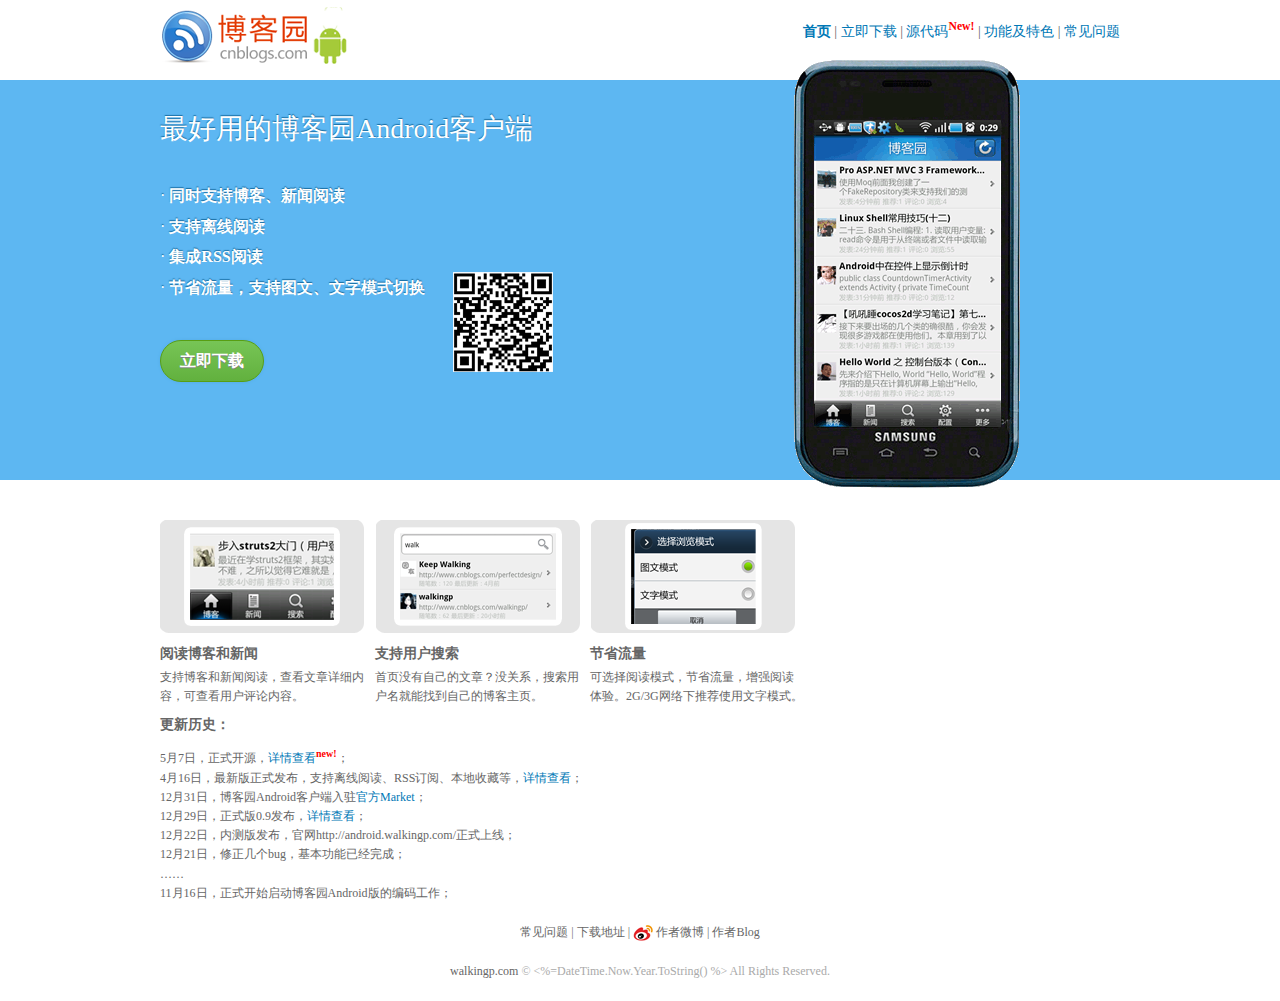
<file: index.html>
﻿<!DOCTYPE html PUBLIC "-//W3C//DTD XHTML 1.0 Transitional//EN" "http://www.w3.org/TR/xhtml1/DTD/xhtml1-transitional.dtd">
<html xmlns="http://www.w3.org/1999/xhtml">
<head id="Head1" runat="server">
    <title>博客园Android客户端 - 最好用的博客园Android客户端</title>
    <meta name="keywords" content="博客园Android客户端" />
    <meta name="description" content="博客园Android客户端，第一款博客园Android客户端，最好用的博客园Android客户端，支持图片文字阅读模式切换，省流量。" />
    <link rel="Stylesheet" type="text/css" href="/css/common.css" />
    <link rel="Stylesheet" type="text/css" href="/css/layout.css" />
    <link rel="shortcut icon" type="image/x-icon" href="/images/favicon.png" />
    <script type="text/javascript" src="/js/jquery-lastest.js"></script>
    <link rel="stylesheet" type="text/css" href="/js/fancybox/jquery.fancybox-1.3.4.css" media="screen" />
    <script type="text/javascript" src="/js/fancybox/jquery.fancybox-1.3.4.pack.js"></script>
    <script type="text/javascript" src="/js/fancybox/jquery.mousewheel-3.0.4.pack.js"></script>
</head>
<body>
    <div class="ie6_tips p20 font14 hide">
        <p class="wrapper"><span id="close_ie6" title="关闭提示" class="pointer right">&times;</span> 博客园Android客户端发现您仍然在使用老掉牙的ie6浏览器，推荐你使用更符合Web标准的<a href="http://chrome.google.com/" title="转到Google Chrome浏览器页面" class="extern" target="_blank">Google Chrome浏览器</a> 浏览本站达到最佳浏览体验。</p>
    </div>
    <div class="header">
        <h1 class="left logo"><a href="/" title="博客园Android客户端"><img src="/images/logo.png" alt="博客园Android客户端首页" /></a></h1>
        <ul class="right list_inline textright font14">
            <li><a class="bold" href="/" title="">首页</a></li>
            <li>|</li>
            <li><a href="/download.html" title="立即下载">立即下载</a></li>
            <li>|</li>
            <li><a href="/source.html" title="源代码">源代码</a><sup class="bold red">New!</sup></li>
            <li>|</li>
            <li><a href="/intro.html" title="功能及特色">功能及特色</a></li>
            <li>|</li>
            <li><a href="/faq.html" title="常见问题">常见问题</a></li>
        </ul>
        <div class="clear"></div>
    </div>
    <div class="body">
    <div class="container mb20">
        <div class="wrapper relative pt20">
            <div class="left white font16 textshadow relative">
                <h2 class="font28 ptb10 mb20">最好用的博客园Android客户端</h2>
                <p class="absolute qr_img"><img title="使用二维码识别软件扫描下载" src="/images/qr.png" alt="博客园Android客户端二维码下载" /></p>
                <p class="pt5">· <span class="bold">同时支持博客、新闻阅读</span></p>
                <p class="pt5">· <span class="bold">支持离线阅读</span></p>
                <p class="pt5">· <span class="bold">集成RSS阅读</span></p>
                <p class="pt5 pb20">· <span class="bold">节省流量，支持图文、文字模式切换</span></p>
                <p class="mt20"><a href="http://m.walkingp.com/cnblogs2.apk" class="download" title="立即下载"><span>立即下载</span></a></p>
            </div>
            <div class="right absolute" style="top:-20px; right:100px; z-index:99;">
                <a href="javascript:;" id="manual2" title=""><img id="phone_img" src="/images/snap.png" alt="博客园Android版运行截图" /></a>
            </div>
            <div class="clear"></div>
        </div>
    </div>
    <div class="intro wrapper pt20">
        <div class="left">
            <dl>
                <dt>
                    <h2>阅读博客和新闻</h2>
                    <p>支持博客和新闻阅读，查看文章详细内容，可查看用户评论内容。</p>
                </dt>
                <dt>
                    <h2>支持用户搜索</h2>
                    <p>首页没有自己的文章？没关系，搜索用户名就能找到自己的博客主页。</p>
                </dt>
                <dt>
                    <h2>节省流量</h2>
                    <p>可选择阅读模式，节省流量，增强阅读体验。2G/3G网络下推荐使用文字模式。</p>
                </dt>
            </dl>
            <div class="clear"></div>
            <h4 class="font14 bold ptb10">更新历史：</h4>
            <p>5月7日，正式开源，<a href="http://www.cnblogs.com/walkingp/archive/2012/05/07/2486802.html" target="_blank">详情查看</a><sup class="bold red">new!</sup>；</p>
            <p>4月16日，最新版正式发布，支持离线阅读、RSS订阅、本地收藏等，<a href="http://www.cnblogs.com/walkingp/archive/2012/04/15/android_cnblogs_client_new_version_released.html" target="_blank">详情查看</a>；</p>
            <p>12月31日，博客园Android客户端入驻<a href="https://market.android.com/details?id=com.cnblogs.android" target="_blank" title="新窗口中查看">官方Market</a>；</p>
            <p>12月29日，正式版0.9发布，<a href="http://www.cnblogs.com/walkingp/archive/2011/12/29/2306756.html" target="_blank">详情查看</a>；</p>
            <p>12月22日，内测版发布，官网http://android.walkingp.com/正式上线；</p>
            <p>12月21日，修正几个bug，基本功能已经完成；</p>
            <p>……</p>
            <p>11月16日，正式开始启动博客园Android版的编码工作；</p>
        </div>
        <div class="left" style="width:300px;">
            <!--<embed src=" http://player.youku.com/player.php/sid/XMzgyODA1MzA4/v.swf" allowFullScreen="true" quality="high" width="300" height="215" align="middle" allowScriptAccess="always" type="application/x-shockwave-flash"></embed>
	    <p><a href="http://news.cnblogs.com/n/139303/" title="">【视频演示】博客园第三方Android客户端发布，支持离线阅读</a></p>-->
            <iframe width="100%" height="350" class="share_self"  frameborder="0" scrolling="no" src="http://widget.weibo.com/weiboshow/index.php?language=&width=0&height=350&fansRow=1&ptype=1&speed=0&skin=5&isTitle=1&noborder=1&isWeibo=1&isFans=1&uid=1240794802&verifier=207728d2&dpc=1"></iframe>
        </div>
        <div class="clear"></div>
    </div>
    <script type="text/javascript">
        $("#manual2").click(function () {
            $.fancybox([
			    {
			        'href': '/images/preview/1.png',
			        'title': '博客首页列表，显示博客园精华内容。'
			    },
			    {
			        'href': '/images/preview/2.png',
			        'title': '博客内容阅读，支持横竖屏切换及双击全屏。'
			    },
			    {
			        'href': '/images/preview/5.png',
			        'title': '可查看博客评论，查看博主所有博客，可分享给好友。'
			    },
			    {
			        'href': '/images/preview/6.png',
			        'title': '支持Flash视频播放（需要Android2.2以上支持。）'
			    },
			    {
			        'href': '/images/preview/7.png',
			        'title': '支持用户名关键字搜索，可阅读某一用户全部博客'
			    },
			    {
			        'href': '/images/preview/8.png',
			        'title': '系统配置，订制你的个性习惯。'
			    }
		    ], {
		        'padding': 0,
		        'transitionIn': 'none',
		        'transitionOut': 'none',
		        'type': 'image',
		        'changeFade': 0
		    });
        });
    </script>

    </div>
    <div class="footer">
        <p class="textcenter gray mt20">
            <a href="/faq/" class="black" title="常见问题">常见问题</a>
            |
            <a href="/download/" class="black" title="下载地址">下载地址</a>
            |
            <a href="http://weibo.com/walkingp" class="black" target="_blank" title="关注"><img src="/images/weibo_logo_16x16.png" alt="作者新浪微博" align="absmiddle" /> 作者微博</a>
            |
            <a href="http://walkingp.com/" target="_blank" class="black" title="">作者Blog</a>
        </p>
        <p class="textcenter lightgray ptb20">
            <a href="http://walkingp.com/" class="black" target="_blank">walkingp.com</a> &copy; <%=DateTime.Now.Year.ToString() %> All Rights Reserved.
            <span class="hide"><script src="http://s24.cnzz.com/stat.php?id=3718500&web_id=3718500" type="text/javascript"></script></span>
        </p>
    </div>
<!-- JiaThis Button BEGIN -->
<script type="text/javascript" >
    var jiathis_config = {
        sm: "tsina,tqq,renren,qzone,kaixin001,douban",
        url: "http://android.walkingp.com/",
        summary: "国内技术社区博客园的Android客户端，支持博客和新闻阅读；可播放新闻内容中的视频； 节省流量，支持图文、文字模式切换。",
        title: "最好用的博客园Android客户端发布。http://android.walkingp.com/ ",
        pic: "http://android.walkingp.com/images/snap.png",
        showClose: true,
        hideMore: false
    }
    if ($.browser.msie && ($.browser.version == "6.0") && !$.support.style) {
        setTimeout(function () {
            $('div.ie6_tips').slideDown();
        }, 1000);
        $('#close_ie6').click(function () {
            $('div.ie6_tips').slideUp();
        });
    }
</script>
<script type="text/javascript" src="http://v2.jiathis.com/code_mini/jiathis_r.js?btn=r1.gif&move=0" charset="utf-8"></script>
<!-- JiaThis Button END -->
</body>
</html>
</file>
<file: css/layout.css>
﻿body{ color:#666; font-family:Verdana Arial Georgia;}
a.current{ font-weight:normal;}
::selection {background-color: #690;color: white;}
::-moz-selection { background:#690; color:white; } 
::-webkit-selection { background:#690; color:white;}
.wrapper,.header,.footer{ width:960px; margin:0 auto;}
.header{ height:80px;}
.header .logo{ width:200px;background:url(/images/logo.png) no-repeat; height:60px; margin-top:7px;}
.header .logo span{ display:none;}
.header .right{ width:700px; padding-top:20px;}
.container{ height:400px; background:#5DB7F2;}
.intent{ padding-left:10px;}
.list li{ background:url(/images/accept.png) no-repeat left center; padding-left:20px;}
.list li.no{ background:none;}
a.download{
color: #fff;
text-shadow: gray 0px 1px 0px;
text-indent: 0;
text-transform: uppercase;
display: inline-block;
padding: 0 1.2em;
line-height: 2.5em;
background: #6DBB4B;
background: -webkit-gradient(linear, left top, left bottom, from(#77C556), to(#62B13E));
background: -moz-linear-gradient(top, #77C556, #62B13E);
border:solid 1px #589E13;
border-radius: 3em;
-moz-border-radius: 3em;
-webkit-border-radius: 3em;
font-weight:bold;
box-shadow: 0px 0px 3px #52AAE3;
-moz-box-shadow: 0px 0px 3px #52AAE3;
-webkit-box-shadow: 0px 0px 3px #52AAE3;}
a.download:hover{background: #67B746;
text-decoration:none;
color:#fff;
background: -webkit-gradient(linear, left top, left bottom, from(#7CC95A), to(#6AB946));
background: -moz-linear-gradient(top, #7CC95A, #6AB946);}
.relative{ position:relative;}
.absolute{ position:absolute;}
.qr_img{ right:-20px; bottom:10px;}
.intro dl{ background:url(/images/cnblogs.png) no-repeat; width:650px; padding-top:120px;}
.intro dl dt{ float:left; width:215px;}
.intro dl dt h2{ font-weight:bold; font-size:14px; padding:5px 0;}
.intro dl dt p{ line-height:1.6em; font-size:12px;}
p{ line-height:1.6em;}
a.download2{ background:#1FA8E4; padding:6px 16px; color:#fff; font-size:12px; font-weight:bold;}
a.download2:hover{ background:#2CB2F0; text-decoration:none;color:#fff;}
.phone_zone{ background:url(/images/phone.png) no-repeat; height:371px; padding-top:61px; padding-left:25px; width:186px; padding-right:20px; overflow:hidden; top:10px; left:-10px;}
.phone_zone_box{ width:187px; overflow:hidden; height:307px;}
.phone_zone_container{ width:2000px;}
.phone_zone_container img{ width:187px; height:307px;}
.ie6_tips{ background:#ffe; border:solid 1px #eee;}
</file>
<file: css/common.css>
﻿/*reset*/
body,div,dl,dt,dd,ul,ol,li,h1,h2,h3,h4,h5,h6,form,fieldset,input,textarea,p,blockquote,th,td {margin:0;padding:0;}
body{color:#333;background-color:#fff;font-size:12px;}
table{border-collapse:collapse;border-spacing:0;}
img{border:0;}
em,strong,th{font-style:normal;font-weight:normal;}
ol,ul{list-style:none;}
caption,th{text-align:left;}
h1,h2,h3,h4,h5,h6{font-size:100%;font-weight:normal;}
acronym{ border-bottom:dotted 1px #ccc; cursor:help;}
/*common*/
a {cursor: pointer;color: #0078B6;outline: none;text-decoration: none;}
a:hover {color: #f00;text-decoration: underline;}
a.block {display: block;overflow: hidden;padding: 30px 40px;cursor: pointer;zoom: 1;border-top: 1px solid white;}
a.block h3 {margin: 0 0 5px 0;font-family: 'Microsoft Yahei';font-weight: bold;font-size: 24px;line-height: 24px;}
a.white{ color:#fff; text-decoration:underline;}
a.white:hover{ text-decoration:none;}
a.black{ color:#666; text-decoration:none;}
a.black:hover{ text-decoration:underline;}
a.noline{ text-decoration:none;}
a.extern{background: url(/images/external-link-ltr-icon.png) center right no-repeat;padding: 0 13px 0 0;}
.bold{font-weight:bold;}
.normal{ font-weight:normal; font-style:normal;}
.left{float:left;}
.right{float:right;}
.pointer{cursor:pointer;}
.clear{clear:both;}
.textcenter{ text-align:center;}
.textright{ text-align:right;}
.hide{ display:none;}
.white{ color:#fff;}
.black{ color:#333;}
.gray{ color:#707070;}
.lightgray{ color:#aaa;}
.blue{ color:#080;}
.red{ color:#f00;}
.green{ color:#080;}
.p5{ padding:5px;}
.p10{ padding:10px;}
.p20{ padding:20px;}
.p40{ padding:40px;}
.pt5{ padding-top:5px;}
.pt10{ padding-top:10px;}
.pt20{ padding-top:20px;}
.pl5{ padding-left:5px;}
.pl10{ padding-left:10px;}
.pl20{ padding-left:20px;}
.pb5{ padding-bottom:5px;}
.pb10{ padding-bottom:10px;}
.pb20{ padding-bottom:20px;}
.plr10{ padding:0 10px;}
.plr20{ padding:0 20px;}
.plr40{ padding:0 40px;}
.mt5{ margin-top:5px;}
.ml5{ margin-left:5px;}
.ml10{ margin-left:10px;}
.mtb10{ margin:10px 0;}
.ptb0{ padding:0;}
.ptb10{ padding:10px 0;}
.ptb20{ padding:20px 0;}
div.mt10{ margin-top:10px;}
.mt20{ margin-top:20px;}
.mb20{ margin-bottom:20px;}
.border{border:solid 1px #ccc;}
.bb{ border-bottom:solid 1px #ccc;}
.bb2{ border-bottom:solid 2px #eee;}
.auto{ margin:0 auto;}
.radius{-webkit-border-radius:5px;-moz-border-radius:5px;border-radius:5px;}
.minheight300{ min-height:300px;height:auto !important; height:300px; overflow:visible;}

.font10{ font-size:10px;}
.font12{ font-size:12px;}
.font14{ font-size:14px;}
.font16{ font-size:16px; font-family:'microsoft yahei';}
.font24{ font-size:24px; font-family:'microsoft yahei';}
.font28{ font-size:28px; font-family:'microsoft yahei';}

.textshadow{text-shadow: #176CA2 0px -1px 1px;}

.list_inline li{ display:inline;}
.addr{ font-family:verdana,tahoma,arial;}
</file>
